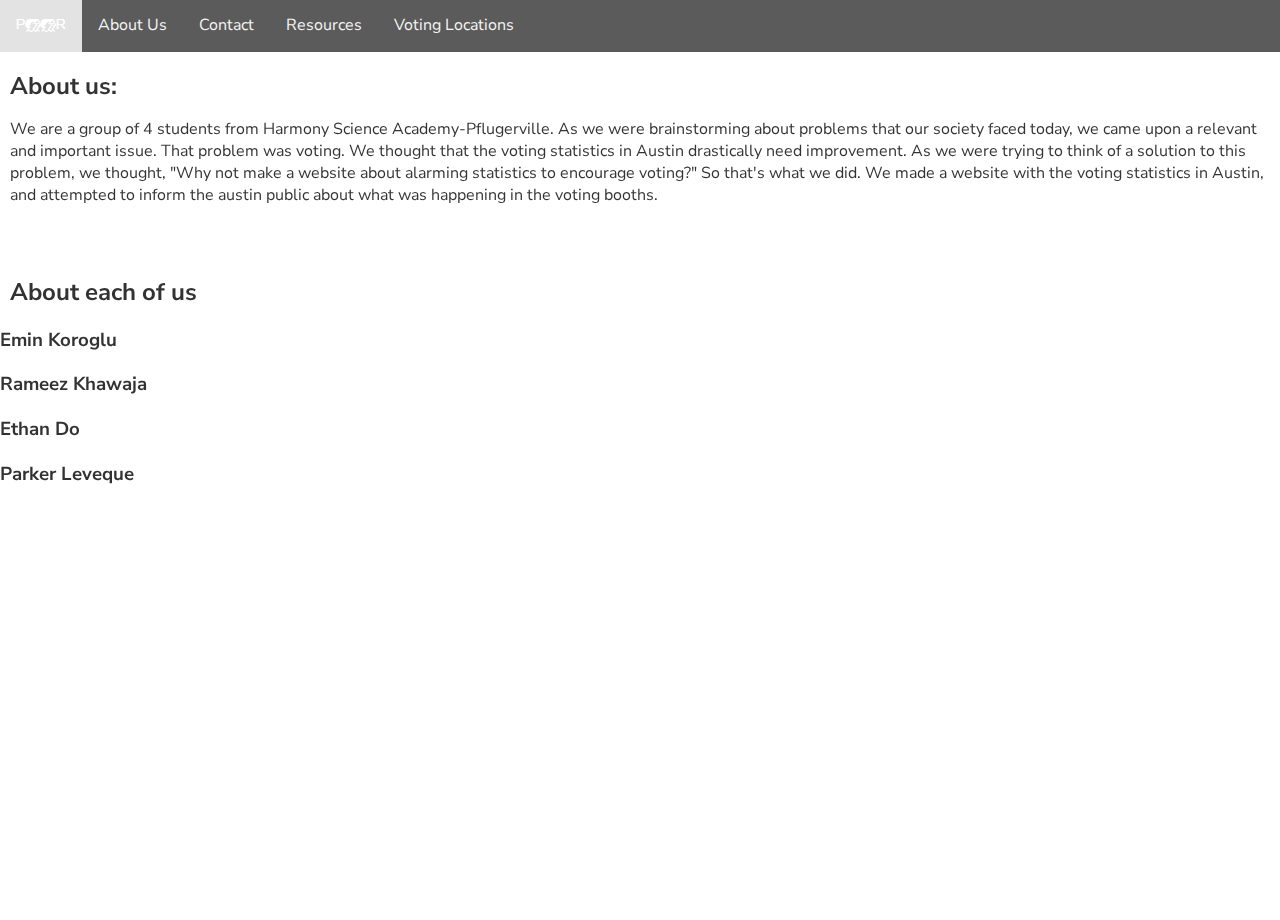
<file: aboutus.html>
<!DOCTYPE html>
<html>
  <head>
    <link href="style.css" rel="stylesheet" type="text/css" />
    <script src="https://ajax.googleapis.com/ajax/libs/jquery/3.4.1/jquery.min.js"></script>
  <script src="script.js"></script>
  <link href="https://canvasjs.com/assets/css/jquery-ui.1.11.2.min.css" rel="stylesheet" />
  <script src="https://canvasjs.com/assets/script/jquery-1.11.1.min.js"></script>
<script src="https://canvasjs.com/assets/script/jquery-ui.1.11.2.min.js"></script>
<script src="https://canvasjs.com/assets/script/jquery.canvasjs.min.js"></script>
<link href="https://fonts.googleapis.com/css?family=Nunito+Sans&display=swap" rel="stylesheet">
  </head>
  <body>

  <div class="navbar">
  <ul class="nav"<li><a href="index.html"><img id="logo" src="logo.png">
    </a></li>
  <li class="About"><a href="/aboutus.html">About Us</a></li>
  <li class="Contact"><a href="#">Contact</a></li>
  <li class="Resources"><a href="#">Resources</a></li>
  <li class="Gallery"><a href="#">Voting Locations</a></li>
 </ul>
</div>
<h2 class="aboutlol">About us:</h2>
<div class="aboutquest">
<p class="aboutlolpar">We are a group of 4 students from Harmony Science Academy-Pflugerville. As we were brainstorming about problems that our society faced today, we came upon a relevant and important issue. That problem was voting. We thought that the voting statistics in Austin drastically need improvement. As we were trying to think of a solution to this problem, we thought, "Why not make a website about alarming statistics to encourage voting?" So that's what we did. We made a website with the voting statistics in Austin, and attempted to inform the austin public about what was happening in the voting booths. </p>
<div>
  <h2 class="aboutlol">About each of us</h2>
  <h3>Emin Koroglu</h3>
  <p></p>
  <h3>Rameez Khawaja</h3>
  <h3>Ethan Do</h3>
  <h3>Parker Leveque</h3> 
</div>
 
</div> 
</body>
   
</html>
</file>
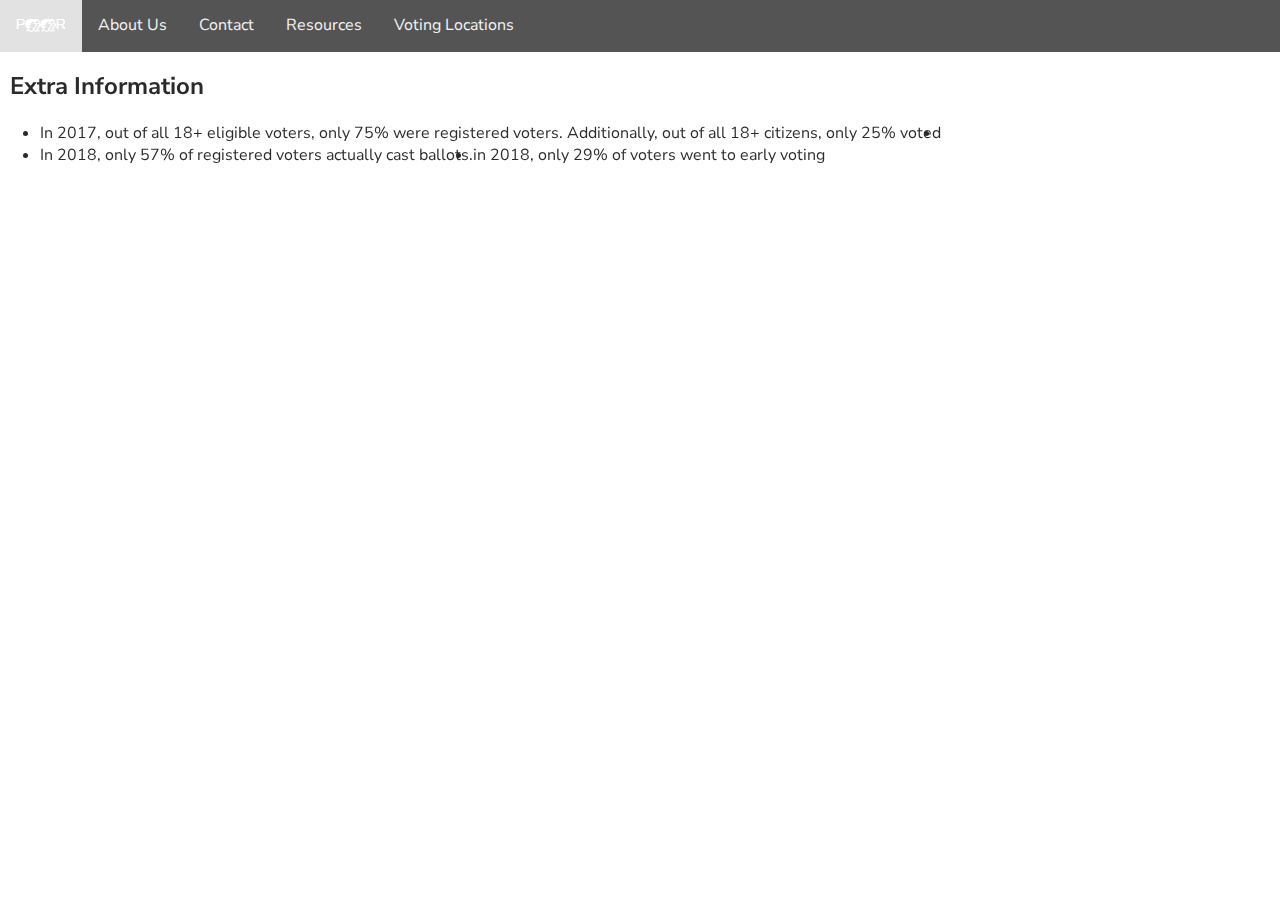
<file: extrainfo.html>
<!DOCTYPE html>
<html>
  <head>
    <link href="style.css" rel="stylesheet" type="text/css" />
    <script src="https://ajax.googleapis.com/ajax/libs/jquery/3.4.1/jquery.min.js"></script>
  <script src="script.js"></script>
  <link href="https://canvasjs.com/assets/css/jquery-ui.1.11.2.min.css" rel="stylesheet" />
  <script src="https://canvasjs.com/assets/script/jquery-1.11.1.min.js"></script>
<script src="https://canvasjs.com/assets/script/jquery-ui.1.11.2.min.js"></script>
<script src="https://canvasjs.com/assets/script/jquery.canvasjs.min.js"></script>
<link href="https://fonts.googleapis.com/css?family=Nunito+Sans&display=swap" rel="stylesheet">
  </head>
  <body class="map">

  <div class="navbar">
  <ul class="nav"<li><a href="index.html"><img id="logo" src="logo.png">
    </a></li>
  <li class="About"><a href="/aboutus.html">About Us</a></li>
  <li class="Contact"><a href="#">Contact</a></li>
  <li class="Resources"><a href="#">Resources</a></li>
  <li class="Gallery"><a href="#">Voting Locations</a></li>
 </ul>
 
</div>
<div>
<h2 class="extrainfolol">Extra Information</h2>

</div>
<div>
 
<ul>
<li>In 2017, out of all 18+ eligible voters, only 75% were registered voters. Additionally, out of all 18+ citizens, only 25% voted</li>
<li></li>
<li>In 2018, only 57% of registered voters actually cast ballots. </li>
<li>in 2018, only 29% of voters went to early voting</li>
</ul> 
</div>    
  </body>
   
</html>
</file>
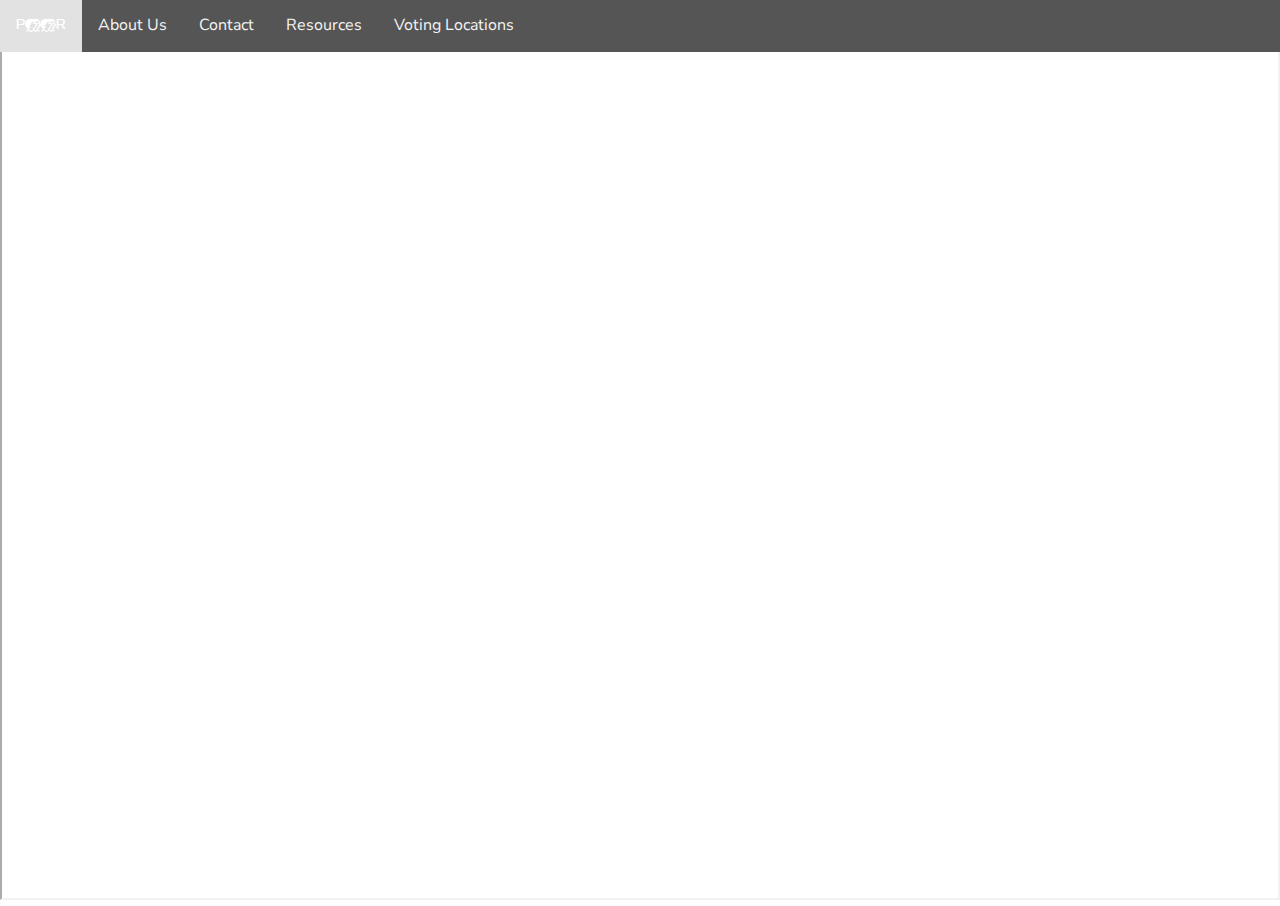
<file: votinglocations.html>
<!DOCTYPE html>
<html>
  <head>
    <link href="style.css" rel="stylesheet" type="text/css" />
    <script src="https://ajax.googleapis.com/ajax/libs/jquery/3.4.1/jquery.min.js"></script>
  <script src="script.js"></script>
  <link href="https://canvasjs.com/assets/css/jquery-ui.1.11.2.min.css" rel="stylesheet" />
  <script src="https://canvasjs.com/assets/script/jquery-1.11.1.min.js"></script>
<script src="https://canvasjs.com/assets/script/jquery-ui.1.11.2.min.js"></script>
<script src="https://canvasjs.com/assets/script/jquery.canvasjs.min.js"></script>
<link href="https://fonts.googleapis.com/css?family=Nunito+Sans&display=swap" rel="stylesheet">
  </head>
  <body class="map">

  <div class="navbar">
  <ul class="nav"<li><a href="index.html"><img id="logo" src="logo.png">
    </a></li>
  <li class="About"><a href="/aboutus.html">About Us</a></li>
  <li class="Contact"><a href="#">Contact</a></li>
  <li class="Resources"><a href="#">Resources</a></li>
  <li class="Gallery"><a href="#">Voting Locations</a></li>
 </ul>
</div>
 <iframe src="https://www.google.com/maps/d/u/0/embed?mid=1yamAjIQFHF53GyEytylQESKWNIHZkKHx"></iframe>
 </body>
   
</html>
</file>
<file: style.css>
html {
  height: 100%;
  width: 100%;
}


* {
  box-sizing: border-box;
  font-family: 'Nunito Sans', sans-serif;

}
#container_facts:after {
  content: "";
  display: table;
  clear: both;
}
.column {
  float: left;
  width: 50%;
  padding: 10px;
  font-family:Arial, sans-serif;
  line-height: 30px;
}
@media screen and (max-width: 600px) {
  .column {
    width: 100%;
  }
}

.row:after {
  content: "";
  display: table;
  clear: both;
}

body {
  padding: 0;
  margin: 0;
  height: 100%;
  width: 100%;
}

.nav {
  list-style-type: none;
  margin: 0;
  padding: 0;
  overflow: hidden;
  background-color: #333;
}

li {
  float: left;
}

li a {
  display: block;
  color: white;
  text-align: center;
  padding: 14px 16px;
  text-decoration: none;
}

li a:hover {
  background-color: #111;
  border-bottom: 5px solid whitesmoke;
}

/* ///////////////////////////////////////////////////// */

#main_img {
  width:100%;
}

.centered {
  position: absolute;
  top: 50%;
  left: 50%;
  transform: translate(50%, 200%);
  color: whitesmoke;
  font-size: 150%;
} 

#logo {
  margin-top: 3px;
}

.navbar {
  overflow: hidden;
  background-color: #333;
  position: fixed;
  top: 0;
  width: 100%; 
}


.navbar a {
  float: left;
  display: block;
  color: #f2f2f2;
  text-align: center;
  padding: 14px 16px;
  text-decoration: none;
}


.navbar a:hover {
  background: #ddd;
  color: black;
}


.main {
  margin-top: 30px; 
}

.info{
  background-color: white;
}

h2.thefacts{
margin-bottom: 5px;
margin-top: 5px;    
}

h5.stats{
  margin-bottom: 5px;
  margin-top: 5px;
}

h3.overstats{
  margin-bottom: 5px;
  margin-top: 5px;
}

h2.introtitle{
  margin-bottom: 5px;
  margin-top: 5px;
}

p.thefactspar{
  margin-bottom: 5px;
  margin-top: 5px;
}
p.intropar{
  margin-bottom: 5px;
  margin-top: 5px;
}
ul.ulclass{
  margin-bottom:5px;
  margin-top: 5px;
}
/*button*/
.styled {
    border: 0;
    line-height: 2.5;
    padding: 0 20px;
    font-size: 1rem;
    text-align: center;
    color: #fff;
    text-shadow: 1px 1px 1px #000;
    border-radius: 10px;
    background-color: rgba(220, 0, 0, 1);
    background-image: linear-gradient(to top left,
    rgba(0, 0, 0, .2),
    rgba(0, 0, 0, .2) 30%,
    rgba(0, 0, 0, 0));
    box-shadow: inset 2px 2px 3px rgba(255, 255, 255, .6),
    inset -2px -2px 3px rgba(0, 0, 0, .6);
    font-size: 25px;            
}

.styled:hover {
    background-color: rgba(255, 0, 0, 1);
}

.styled:active {
    box-shadow: inset -2px -2px 3px rgba(255, 255, 255, .6),
    inset 2px 2px 3px rgba(0, 0, 0, .6);
}
a{
  color: white;
  text-decoration: none;
}
.graphdesc, .calltoaction, .intropar, .thefactspar, .factslist, .stats {
  font-size: 18px;
}

#contact-header{
  font-size: 48px;
}

#contact {
  height: 25%;
  text-align: center;
  background-color: #333;
  color: whitesmoke;
}

iframe{
  height: 100%;
  width: 100%;
  padding-top:50px;
}

input[type=text], select, textarea {
  width: 100%; 
  padding: 12px; 
  border: 1px solid #ccc;
  border-radius: 4px;
  box-sizing: border-box; 
  margin-top: 6px;
  margin-bottom: 16px; 
  resize: vertical 
}


input[type=submit] {
  background-color: #4CAF50;
  color: white;
  padding: 12px 20px;
  border: none;
  border-radius: 4px;
  cursor: pointer;
}

input[type=submit]:hover {
  background-color: #45a049;
}

.container {
  border-radius: 5px;
  padding: 20px;
}
.aboutlol{
  padding-top:50px;
  margin-left: 10px;
  margin-bottom: 0px
}
.aboutlolpar{
  margin-left: 10px;
}
.extrainfolol{
  padding-top:50px;
  margin-left: 10px; 
}
</file>
